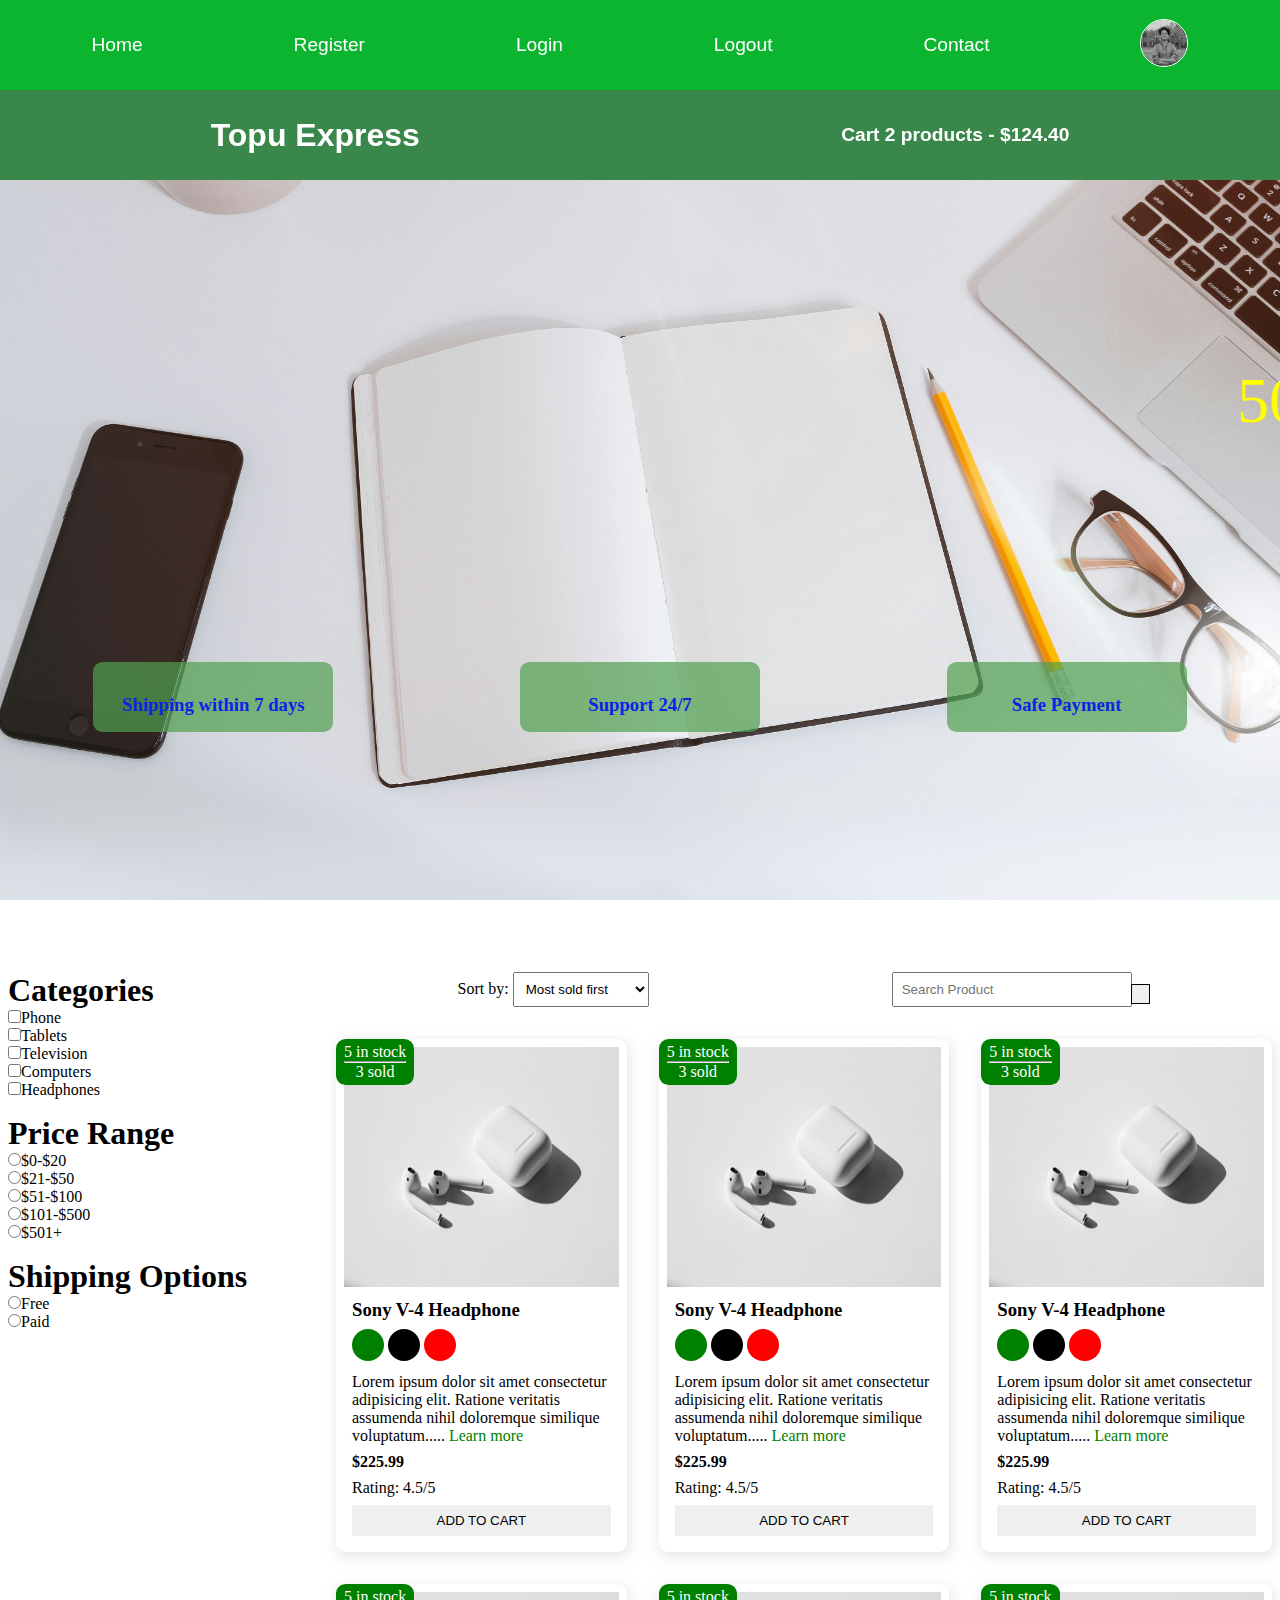
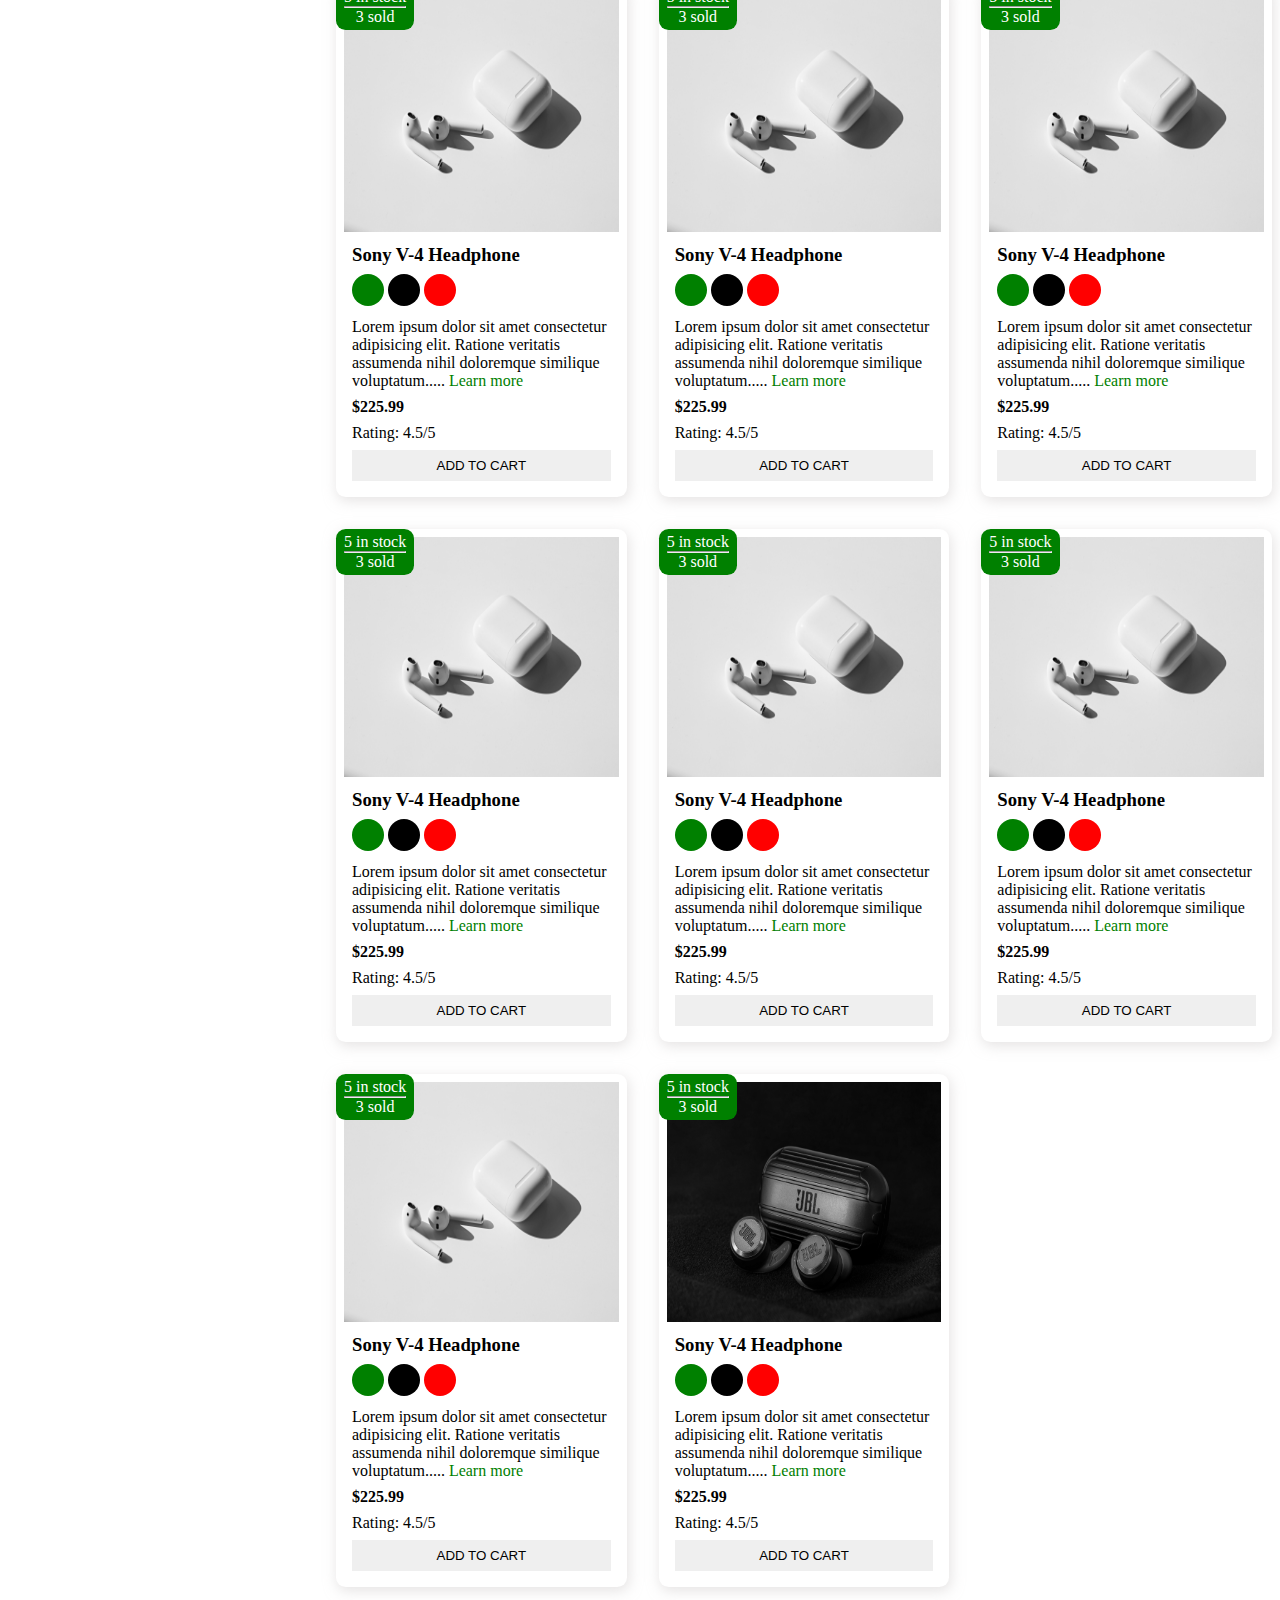
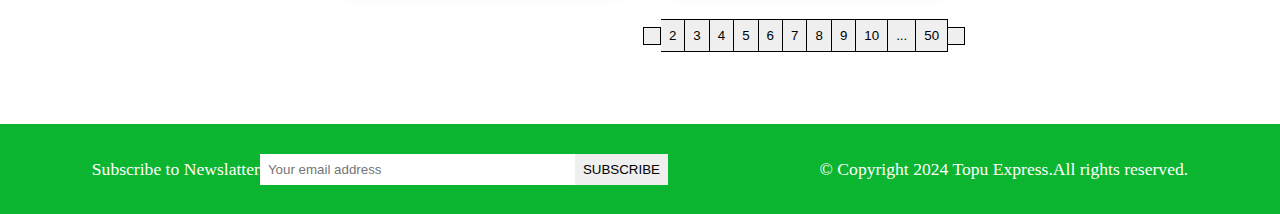
<file: index.html>
<!DOCTYPE html>
<html lang="en">
<head>
    <meta charset="UTF-8">
    <meta name="viewport" content="width=device-width, initial-scale=1.0">
    <meta name="description" content="this is an ecommerce project for making topu express">
    <title>Ecommerce project</title>
    <link rel="stylesheet" href="style.css">
    <link rel="stylesheet" href="https://cdnjs.cloudflare.com/ajax/libs/font-awesome/6.5.2/css/all.min.css" integrity="sha512-SnH5WK+bZxgPHs44uWIX+LLJAJ9/2PkPKZ5QiAj6Ta86w+fsb2TkcmfRyVX3pBnMFcV7oQPJkl9QevSCWr3W6A==" crossorigin="anonymous" referrerpolicy="no-referrer" />
</head>
<body>
    <!-- nav start  -->
     <i class="fa fa-bars fa-2x" id="menu-icon"></i>
     <nav id="menu" class="hidden">
        <ul class="nav-upper flex-space-around">
            <li class="nav_list"><a href="index.html" class="nav_link">Home</a>
            </li>
            <li class="nav_list"><a href="register.html" class="nav_link">Register</a>
            </li>
            <li class="nav_list"><a href="login.html" class="nav_link">Login</a>
            </li>
            <li class="nav_list"><a href="index.html" class="nav_link">Logout</a>
            </li>
            <li class="nav_list"><a href="contact.html" class="nav_link">Contact</a>
            </li>
            <li class="nav_list"><a href="profile.html" class="nav_link"><img class="profile-icon" src="images/15.jpg" alt="profile-icon"></a>
            </li>
        </ul>

        <ul class="nav-lower flex-space-around">
            <li class="nav_list">
                <a href="/index.html" class="nav_link nav_brand">Topu Express</a>
            </li>
            <li class="nav_list">
                <a href="cart.html" class="nav_link">
                    <span><i class="fa-solid fa-cart-shopping"></i></span>
                    Cart 2 products - $124.40
                </a>
            </li>
        </ul>
     </nav>
     <!-- nav ends  -->
      <!-- header starts  -->
       <header class="header">
        <div class="banner flex-space-around">
            <marquee class="banner_title" behavior="" direction="">50% Sales going on</marquee>
            <div class="features flex-space-around">
                <article class="feature flex-center">
                    <i class="fa-solid fa-truck feature_icon"></i>
                    <h3>Shipping within 7 days</h3>
                </article>
                <article class="feature flex-center">
                    <i class="fa-brands fa-rocketchat feature_icon"></i>
                    <h3>Support 24/7</h3>
                </article>
                <article class="feature flex-center">
                    <i class="fa-regular fa-credit-card feature_icon"></i>
                    <h3>Safe Payment</h3>
                </article>
            </div>
        </div>
       </header>
       <!-- header ends  -->


     <main class="flex-center">
        <div class="sidebar">
            <section class="catagories-section">
                <h3 class="section-title">Categories</h3>
                <ul class="li">
                    <li class="li-item">
                        <label for="phone">
                            <input type="checkbox" name="phone" id="phone" value="phone">Phone
                        </label>
                    </li>

                    <li class="li-item">
                        <label for="tablets">
                            <input type="checkbox" name="tablets" id="tablets" value="tablets">Tablets
                        </label>
                    </li>

                    <li class="li-item">
                        <label for="tv">
                            <input type="checkbox" name="tv" id="tv" value="tv">Television
                        </label>
                    </li>

                    <li class="li-item">
                        <label for="computers">
                            <input type="checkbox" name="computers" id="computers" value="computers">Computers
                        </label>
                    </li>

                    <li class="li-item">
                        <label for="headphones">
                            <input type="checkbox" name="headphones id="headphones" value="headphones">Headphones
                        </label>
                </ul>
            </section>

            <section class="price-section">
                <h3 class="section-title">Price Range</h3>
                <ul class="li">
                    <li class="li-item">
                        <label for="price1">
                            <input type="radio" name="price" id="price1" value="[0,20]">$0-$20
                        </label>
                    </li>

                    <li class="li-item">
                        <label for="price2">
                            <input type="radio" name="price" id="price2" value="[21,50]">$21-$50
                        </label>
                    </li>

                    <li class="li-item">
                        <label for="price3">
                            <input type="radio" name="price" id="price3" value="[51,100]">$51-$100
                        </label>
                    </li>

                    <li class="li-item">
                        <label for="price4">
                            <input type="radio" name="price" id="price4" value="[101,500]">$101-$500
                        </label>
                    </li>

                    <li class="li-item">
                        <label for="price5">
                            <input type="radio" name="price" id="price5" value="[501+]">$501+
                        </label>
                    </li>

                   
                </ul>
            </section>
            <section class="shipping-section">
                <h3 class="section-title">Shipping Options</h3>
                <ul class="li">
                    <li class="li-item">
                        <label for="free">
                            <input type="radio" name="shipping" id="free" value="free">Free
                        </label>
                    </li>

                    <li class="li-item">
                        <label for="paid">
                            <input type="radio" name="shipping" id="paid" value="paid">Paid
                        </label>
                    </li>
                </ul>
            </section>
        </div>
        <div class="main-content">
            <section class="actions flex-space-around">
                <div class="actions-sort">
                    <label for="sort">Sort by:</label>
                    <select name="sort" id="sort">
                        <option value="sold">Most sold first</option>
                        <option value="rating">Most rated first</option>
                        <option value="price">Cheapest first</option>
                        <option value="arrival">Newest first</option>
                        <option value="discount">Biggest discount</option>
                    </select>
                </div>
                <div class="actions-search">
                    <input type="tel" name="" id="" placeholder="Search Product">
                    <button class="btn">
                        <i class="fa-sharp fa-solid fa-magnifying-glass"></i>
                    </button>
                </div>
            </section>


            <!-- products section starts  -->
             <section class="products">
                <article class="product card">
                    <div class="badge">
                        <span> 5 in stock</span>
                        <hr class="hr-design"></hr>
                        <span>3 sold</span>
                    </div>
                    <img class="product-image" src="images/pic1 (1).jpg" alt="product1">
                    <div class="product-body">
                        <h3 class="product-name">Sony V-4 Headphone</h3>
                        <p>
                            <span class="dot green"></span>
                            <span class="dot black"></span>
                            <span class="dot red"></span>
                        </p>
                        <p class="product-desc">
                            Lorem ipsum dolor sit amet consectetur adipisicing elit. Ratione veritatis assumenda nihil doloremque similique voluptatum..... <a href="/product.html" class="learn-more">Learn more</a>
                        </p>
                        <h4 class="product-price">
                            $225.99
                        </h4>
                        <p class="product-rating">
                            Rating: 4.5/5
                        </p>
                        <button class="btn product-button">Add to cart</button>
                    </div>
                </article>

                <article class="product card">
                    <div class="badge">
                        <span> 5 in stock</span>
                        <hr class="hr-design"></hr>
                        <span>3 sold</span>
                    </div>
                    <img class="product-image" src="images/pic1 (1).jpg" alt="product1">
                    <div class="product-body">
                        <h3 class="product-name">Sony V-4 Headphone</h3>
                        <p>
                            <span class="dot green"></span>
                            <span class="dot black"></span>
                            <span class="dot red"></span>
                        </p>
                        <p class="product-desc">
                            Lorem ipsum dolor sit amet consectetur adipisicing elit. Ratione veritatis assumenda nihil doloremque similique voluptatum..... <a href="/product.html" class="learn-more">Learn more</a>
                        </p>
                        <h4 class="product-price">
                            $225.99
                        </h4>
                        <p class="product-rating">
                            Rating: 4.5/5
                        </p>
                        <button class="btn product-button">Add to cart</button>
                    </div>
                </article>

                <article class="product card">
                    <div class="badge">
                        <span> 5 in stock</span>
                        <hr class="hr-design"></hr>
                        <span>3 sold</span>
                    </div>
                    <img class="product-image" src="images/pic1 (1).jpg" alt="product1">
                    <div class="product-body">
                        <h3 class="product-name">Sony V-4 Headphone</h3>
                        <p>
                            <span class="dot green"></span>
                            <span class="dot black"></span>
                            <span class="dot red"></span>
                        </p>
                        <p class="product-desc">
                            Lorem ipsum dolor sit amet consectetur adipisicing elit. Ratione veritatis assumenda nihil doloremque similique voluptatum..... <a href="/product.html" class="learn-more">Learn more</a>
                        </p>
                        <h4 class="product-price">
                            $225.99
                        </h4>
                        <p class="product-rating">
                            Rating: 4.5/5
                        </p>
                        <button class="btn product-button">Add to cart</button>
                    </div>
                </article>

                <article class="product card">
                    <div class="badge">
                        <span> 5 in stock</span>
                        <hr class="hr-design"></hr>
                        <span>3 sold</span>
                    </div>
                    <img class="product-image" src="images/pic1 (1).jpg" alt="product1">
                    <div class="product-body">
                        <h3 class="product-name">Sony V-4 Headphone</h3>
                        <p>
                            <span class="dot green"></span>
                            <span class="dot black"></span>
                            <span class="dot red"></span>
                        </p>
                        <p class="product-desc">
                            Lorem ipsum dolor sit amet consectetur adipisicing elit. Ratione veritatis assumenda nihil doloremque similique voluptatum..... <a href="/product.html" class="learn-more">Learn more</a>
                        </p>
                        <h4 class="product-price">
                            $225.99
                        </h4>
                        <p class="product-rating">
                            Rating: 4.5/5
                        </p>
                        <button class="btn product-button">Add to cart</button>
                    </div>
                </article>

                <article class="product card">
                    <div class="badge">
                        <span> 5 in stock</span>
                        <hr class="hr-design"></hr>
                        <span>3 sold</span>
                    </div>
                    <img class="product-image" src="images/pic1 (1).jpg" alt="product1">
                    <div class="product-body">
                        <h3 class="product-name">Sony V-4 Headphone</h3>
                        <p>
                            <span class="dot green"></span>
                            <span class="dot black"></span>
                            <span class="dot red"></span>
                        </p>
                        <p class="product-desc">
                            Lorem ipsum dolor sit amet consectetur adipisicing elit. Ratione veritatis assumenda nihil doloremque similique voluptatum..... <a href="/product.html" class="learn-more">Learn more</a>
                        </p>
                        <h4 class="product-price">
                            $225.99
                        </h4>
                        <p class="product-rating">
                            Rating: 4.5/5
                        </p>
                        <button class="btn product-button">Add to cart</button>
                    </div>
                </article>

                <article class="product card">
                    <div class="badge">
                        <span> 5 in stock</span>
                        <hr class="hr-design"></hr>
                        <span>3 sold</span>
                    </div>
                    <img class="product-image" src="images/pic1 (1).jpg" alt="product1">
                    <div class="product-body">
                        <h3 class="product-name">Sony V-4 Headphone</h3>
                        <p>
                            <span class="dot green"></span>
                            <span class="dot black"></span>
                            <span class="dot red"></span>
                        </p>
                        <p class="product-desc">
                            Lorem ipsum dolor sit amet consectetur adipisicing elit. Ratione veritatis assumenda nihil doloremque similique voluptatum..... <a href="/product.html" class="learn-more">Learn more</a>
                        </p>
                        <h4 class="product-price">
                            $225.99
                        </h4>
                        <p class="product-rating">
                            Rating: 4.5/5
                        </p>
                        <button class="btn product-button">Add to cart</button>
                    </div>
                </article>

                <article class="product card">
                    <div class="badge">
                        <span> 5 in stock</span>
                        <hr class="hr-design"></hr>
                        <span>3 sold</span>
                    </div>
                    <img class="product-image" src="images/pic1 (1).jpg" alt="product1">
                    <div class="product-body">
                        <h3 class="product-name">Sony V-4 Headphone</h3>
                        <p>
                            <span class="dot green"></span>
                            <span class="dot black"></span>
                            <span class="dot red"></span>
                        </p>
                        <p class="product-desc">
                            Lorem ipsum dolor sit amet consectetur adipisicing elit. Ratione veritatis assumenda nihil doloremque similique voluptatum..... <a href="/product.html" class="learn-more">Learn more</a>
                        </p>
                        <h4 class="product-price">
                            $225.99
                        </h4>
                        <p class="product-rating">
                            Rating: 4.5/5
                        </p>
                        <button class="btn product-button">Add to cart</button>
                    </div>
                </article>

                <article class="product card">
                    <div class="badge">
                        <span> 5 in stock</span>
                        <hr class="hr-design"></hr>
                        <span>3 sold</span>
                    </div>
                    <img class="product-image" src="images/pic1 (1).jpg" alt="product1">
                    <div class="product-body">
                        <h3 class="product-name">Sony V-4 Headphone</h3>
                        <p>
                            <span class="dot green"></span>
                            <span class="dot black"></span>
                            <span class="dot red"></span>
                        </p>
                        <p class="product-desc">
                            Lorem ipsum dolor sit amet consectetur adipisicing elit. Ratione veritatis assumenda nihil doloremque similique voluptatum..... <a href="/product.html" class="learn-more">Learn more</a>
                        </p>
                        <h4 class="product-price">
                            $225.99
                        </h4>
                        <p class="product-rating">
                            Rating: 4.5/5
                        </p>
                        <button class="btn product-button">Add to cart</button>
                    </div>
                </article>

                <article class="product card">
                    <div class="badge">
                        <span> 5 in stock</span>
                        <hr class="hr-design"></hr>
                        <span>3 sold</span>
                    </div>
                    <img class="product-image" src="images/pic1 (1).jpg" alt="product1">
                    <div class="product-body">
                        <h3 class="product-name">Sony V-4 Headphone</h3>
                        <p>
                            <span class="dot green"></span>
                            <span class="dot black"></span>
                            <span class="dot red"></span>
                        </p>
                        <p class="product-desc">
                            Lorem ipsum dolor sit amet consectetur adipisicing elit. Ratione veritatis assumenda nihil doloremque similique voluptatum..... <a href="/product.html" class="learn-more">Learn more</a>
                        </p>
                        <h4 class="product-price">
                            $225.99
                        </h4>
                        <p class="product-rating">
                            Rating: 4.5/5
                        </p>
                        <button class="btn product-button">Add to cart</button>
                    </div>
                </article>

                <article class="product card">
                    <div class="badge">
                        <span> 5 in stock</span>
                        <hr class="hr-design"></hr>
                        <span>3 sold</span>
                    </div>
                    <img class="product-image" src="images/pic1 (1).jpg" alt="product1">
                    <div class="product-body">
                        <h3 class="product-name">Sony V-4 Headphone</h3>
                        <p>
                            <span class="dot green"></span>
                            <span class="dot black"></span>
                            <span class="dot red"></span>
                        </p>
                        <p class="product-desc">
                            Lorem ipsum dolor sit amet consectetur adipisicing elit. Ratione veritatis assumenda nihil doloremque similique voluptatum..... <a href="/product.html" class="learn-more">Learn more</a>
                        </p>
                        <h4 class="product-price">
                            $225.99
                        </h4>
                        <p class="product-rating">
                            Rating: 4.5/5
                        </p>
                        <button class="btn product-button">Add to cart</button>
                    </div>
                </article>

                <article class="product card">
                    <div class="badge">
                        <span> 5 in stock</span>
                        <hr class="hr-design"></hr>
                        <span>3 sold</span>
                    </div>
                    <img class="product-image" src="images/pic1 (2).jpg" alt="product1">
                    <div class="product-body">
                        <h3 class="product-name">Sony V-4 Headphone</h3>
                        <p>
                            <span class="dot green"></span>
                            <span class="dot black"></span>
                            <span class="dot red"></span>
                        </p>
                        <p class="product-desc">
                            Lorem ipsum dolor sit amet consectetur adipisicing elit. Ratione veritatis assumenda nihil doloremque similique voluptatum..... <a href="/product.html" class="learn-more">Learn more</a>
                        </p>
                        <h4 class="product-price">
                            $225.99
                        </h4>
                        <p class="product-rating">
                            Rating: 4.5/5
                        </p>
                        <button class="btn product-button">Add to cart</button>
                    </div>
                </article>

             </section>

             <div class="pagination">
                <button class="btn pagination-btn">
                    <i class="fas fa-less-than"></i>
                </button>
                <button class="btn pagination-btn">2</button>
                <button class="btn pagination-btn">3</button>
                <button class="btn pagination-btn">4</button>
                <button class="btn pagination-btn">5</button>
                <button class="btn pagination-btn">6</button>
                <button class="btn pagination-btn">7</button>
                <button class="btn pagination-btn">8</button>
                <button class="btn pagination-btn">9</button>
                <button class="btn pagination-btn">10</button>
                <button class="btn pagination-btn">...</button>
                <button class="btn pagination-btn">50</button>
                <button class="btn pagination-btn">
                    <i class="fas fa-greater-than"></i>
                </button>
             </div>
             <!-- product ends  -->
        </div>
      </main>
     
     
      <!-- footer starts -->
       <footer class="footer flex-space-around">
        <div class="flex-space-around">
            <label for="subscribe">Subscribe to Newslatter</label>
            <input type="email" name="subscribe" id="email" class="footer_input" placeholder="Your email address">
            <button class="btn btn-subscribe">Subscribe</button>
        </div>
        <div>
            <p>&copy; Copyright 2024 Topu Express.All rights reserved.</p>
        </div>
       </footer>
       <!-- footer ends  -->
        <script src="scripts/index.js"></script>
</body>
</html>
</file>
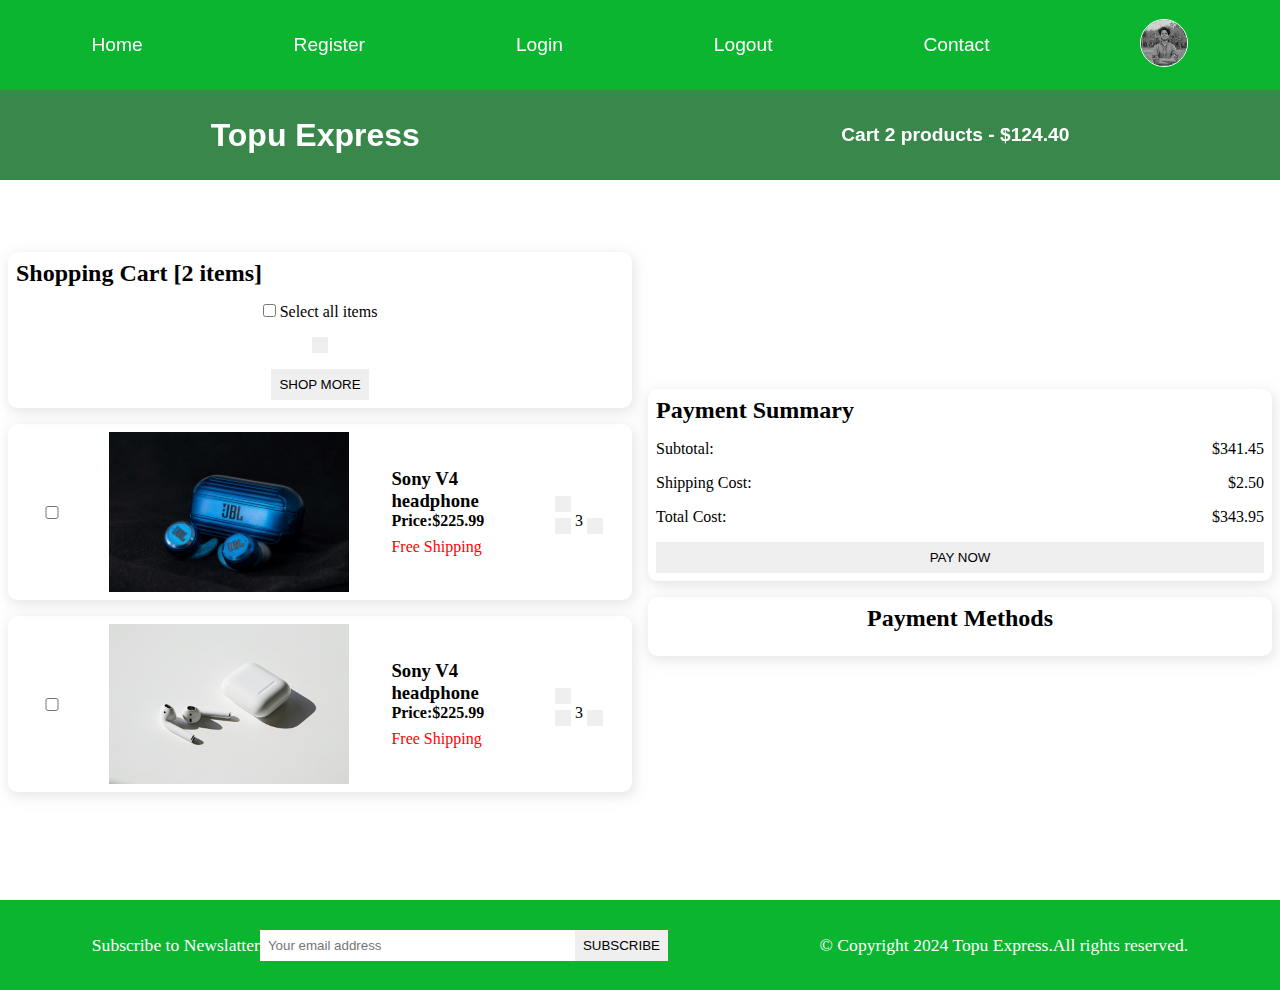
<file: cart.html>
<!DOCTYPE html>
<html lang="en">
<head>
    <meta charset="UTF-8">
    <meta name="viewport" content="width=device-width, initial-scale=1.0">
    <meta name="description" content="this is an ecommerce project for making topu express">
    <title>Ecommerce project</title>
    <link rel="stylesheet" href="style.css">
    <link rel="stylesheet" href="https://cdnjs.cloudflare.com/ajax/libs/font-awesome/6.5.2/css/all.min.css" integrity="sha512-SnH5WK+bZxgPHs44uWIX+LLJAJ9/2PkPKZ5QiAj6Ta86w+fsb2TkcmfRyVX3pBnMFcV7oQPJkl9QevSCWr3W6A==" crossorigin="anonymous" referrerpolicy="no-referrer" />
</head>
<body>
    <!-- nav start  -->
    <i class="fa fa-bars fa-2x" id="menu-icon"></i>
    <nav id="menu" class="hidden">
        <ul class="nav-upper flex-space-around">
            <li class="nav_list"><a href="index.html" class="nav_link">Home</a>
            </li>
            <li class="nav_list"><a href="register.html" class="nav_link">Register</a>
            </li>
            <li class="nav_list"><a href="login.html" class="nav_link">Login</a>
            </li>
            <li class="nav_list"><a href="index.html" class="nav_link">Logout</a>
            </li>
            <li class="nav_list"><a href="contact.html" class="nav_link">Contact</a>
            </li>
            <li class="nav_list"><a href="profile.html" class="nav_link"><img class="profile-icon" src="images/15.jpg" alt="profile-icon"></a>
            </li>
        </ul>

        <ul class="nav-lower flex-space-around">
            <li class="nav_list">
                <a href="/index.html" class="nav_link nav_brand">Topu Express</a>
            </li>
            <li class="nav_list">
                <a href="/cart.html" class="nav_link">
                    <span><i class="fa-solid fa-cart-shopping"></i></span>
                    Cart 2 products - $124.40
                </a>
            </li>
        </ul>
     </nav>
     <!-- nav ends  -->
      

     <main>
        <div class="cart flex-center">
            <div class="cart-items">
                <div class="cart-items-heading card">
                    <h2>Shopping Cart [2 items]</h2>
                    <div class="cart-items-actions">
                        <label for="select">
                            <input type="checkbox" name="select" id="select">
                            Select all items
                        </label>
                        <button class="btn">
                            <i class="fas fa-trash-alt"></i>
                        </button>
                        <button class="btn">Shop More</button>
                    </div>
                </div>

                <div class="cart-item card flex-space-around">
                    <input type="checkbox" name="" id="">
                    <img src="/images/pic1 (2).jpg" alt="image1" class="cart-item-image">
                    <div class="cart-item-description">
                        <h3 class="product-name">Sony V4 headphone</h3>
                        <h4 class="product-price">
                            Price:$225.99
                        </h4>
                        <p class="cart-item-shipping">
                            Free Shipping
                        </p>
                    </div>
                    <div class="cart-item-actions">
                        <button class="btn">
                            <i class="fas fa-trash-alt"></i>
                        </button>
                        <div>
                            <button class="btn">
                                <i class="fas fa-add"></i>
                            </button>
                            <span>3</span>
                            <button class="btn">
                                <i class="fas fa-minus"></i>
                            </button>
                        </div>
                    </div>
                </div>

                <div class="cart-item card flex-space-around">
                    <input type="checkbox" name="" id="">
                    <img src="/images/pic1 (1).jpg" alt="image1" class="cart-item-image">
                    <div class="cart-item-description">
                        <h3 class="product-name">Sony V4 headphone</h3>
                        <h4 class="product-price">
                            Price:$225.99
                        </h4>
                        <p class="cart-item-shipping">
                            Free Shipping
                        </p>
                    </div>
                    <div class="cart-item-actions">
                        <button class="btn">
                            <i class="fas fa-trash-alt"></i>
                        </button>
                        <div>
                            <button class="btn">
                                <i class="fas fa-add"></i>
                            </button>
                            <span>3</span>
                            <button class="btn">
                                <i class="fas fa-minus"></i>
                            </button>
                        </div>
                    </div>
                </div>

                

            </div>
            <div class="cart-payment">
                <div class="cart-payment-summary card">
                    <h2>Payment Summary</h2>
                    <div>
                        <p>Subtotal:</p>
                        <p>$341.45</p>
                    </div>
                    <div>
                        <p>Shipping Cost:</p>
                        <p>$2.50</p>
                    </div>
                    <div>
                        <p>Total Cost:</p>
                        <p>$343.95</p>
                    </div>
                    <button class="btn cart-payment-btn">Pay Now</button>
                </div>
                <div class="cart-payments-methods card">
                    <h2>Payment Methods</h2>
                    <div>
                        <i class="fa-brands fa-cc-visa fa-3x"></i>
                        <i class="fa-brands fa-cc-apple-pay fa-3x"></i>
                        <i class="fa-brands fa-cc-amex fa-3x"></i>
                        <i class="fa-brands fa-cc-amazon-pay fa-3x"></i>
                        <i class="fa-brands fa-cc-paypal fa-3x"></i>
                    </div>
                </div>
            </div>
        </div>
      </main>
     
     
      <!-- footer starts -->
       <footer class="footer flex-space-around">
        <div class="flex-space-around">
            <label for="subscribe">Subscribe to Newslatter</label>
            <input type="email" name="subscribe" id="email" class="footer_input" placeholder="Your email address">
            <button class="btn btn-subscribe">Subscribe</button>
        </div>
        <div>
            <p>&copy; Copyright 2024 Topu Express.All rights reserved.</p>
        </div>
       </footer>
       <!-- footer ends  -->
       <script src="scripts/index.js"></script>
</body>
</html>
</file>
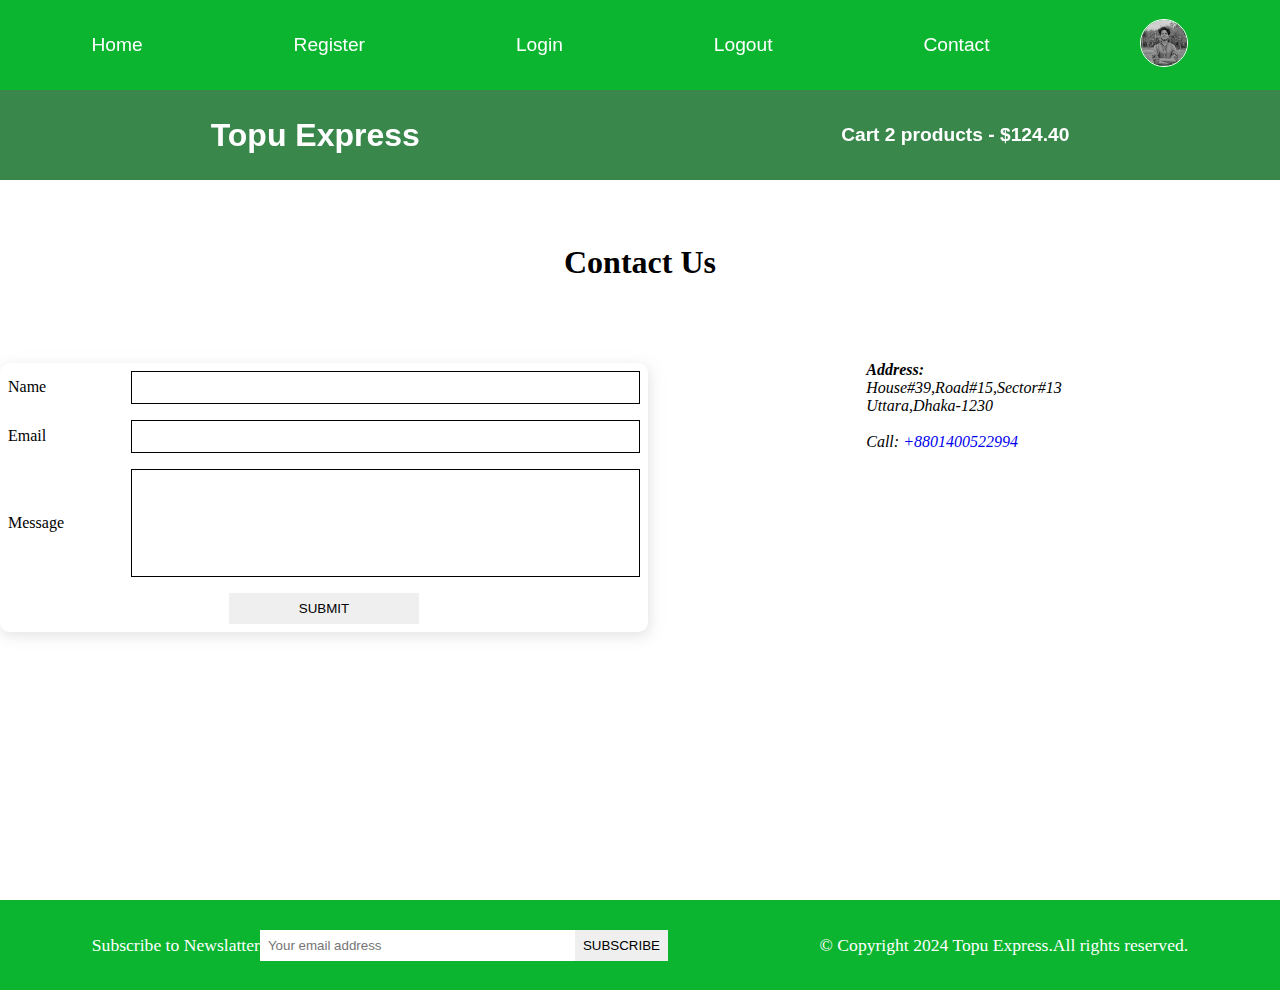
<file: contact.html>
<!DOCTYPE html>
<html lang="en">
<head>
    <meta charset="UTF-8">
    <meta name="viewport" content="width=device-width, initial-scale=1.0">
    <meta name="description" content="this is an ecommerce project for making topu express">
    <title>Ecommerce project</title>
    <link rel="stylesheet" href="style.css">
    <link rel="stylesheet" href="https://cdnjs.cloudflare.com/ajax/libs/font-awesome/6.5.2/css/all.min.css" integrity="sha512-SnH5WK+bZxgPHs44uWIX+LLJAJ9/2PkPKZ5QiAj6Ta86w+fsb2TkcmfRyVX3pBnMFcV7oQPJkl9QevSCWr3W6A==" crossorigin="anonymous" referrerpolicy="no-referrer" />
</head>
<body>
    <!-- nav start  -->
    <i class="fa fa-bars fa-2x" id="menu-icon"></i>
    <nav id="menu" class="hidden">
        <ul class="nav-upper flex-space-around">
            <li class="nav_list"><a href="index.html" class="nav_link">Home</a>
            </li>
            <li class="nav_list"><a href="register.html" class="nav_link">Register</a>
            </li>
            <li class="nav_list"><a href="login.html" class="nav_link">Login</a>
            </li>
            <li class="nav_list"><a href="index.html" class="nav_link">Logout</a>
            </li>
            <li class="nav_list"><a href="contact.html" class="nav_link">Contact</a>
            </li>
            <li class="nav_list"><a href="profile.html" class="nav_link"><img class="profile-icon" src="images/15.jpg" alt="profile-icon"></a>
            </li>
        </ul>

        <ul class="nav-lower flex-space-around">
            <li class="nav_list">
                <a href="/index.html" class="nav_link nav_brand">Topu Express</a>
            </li>
            <li class="nav_list">
                <a href="/cart.html" class="nav_link">
                    <span><i class="fa-solid fa-cart-shopping"></i></span>
                    Cart 2 products - $124.40
                </a>
            </li>
        </ul>
     </nav>
     <!-- nav ends  -->
      

     <main>
        <section class="contact-section">
            <h2 class="section-title text-center">
                Contact Us
            </h2>
            <div class="contact-container flex-center">
                <form action="" class="form card">
                    <div class="form-control flex-center">
                        <label for="name">Name</label>
                        <input type="text" class="text" id="name" required autocomplete="name">
                    </div>

                    <div class="form-control flex-center">
                        <label for="email">Email</label>
                        <input type="email" class="text" id="email" required autocomplete="email">
                    </div>

                    <div class="form-control flex-center">
                        <label for="message">Message</label>
                        <textarea name="message" id="message" ></textarea>
                    </div>

                    <div class="form-control flex-center form-btn-field">
                        <button type="submit" class="btn contact-btn">Submit</button>
                     </div>
                </form>

                <div class="contact-address flex-space-around">
                    <address>
                        <h4>Address:</h4>
                        <p>House#39,Road#15,Sector#13</p>
                        <p>Uttara,Dhaka-1230</p>
                        <br>
                        <span>Call:</span>
                        <a href="tel:+8801400522994">+8801400522994</a>
                    </address>
                    <iframe class="contact-map" src="https://www.google.com/maps/embed?pb=!1m18!1m12!1m3!1d558.2685320696918!2d90.39045408231304!3d23.866412707302615!2m3!1f0!2f0!3f0!3m2!1i1024!2i768!4f13.1!3m3!1m2!1s0x3755c41a52503919%3A0x7c70081d2c9cf604!2sRd%20-15%2C%20Dhaka%201230!5e0!3m2!1sen!2sbd!4v1719853571214!5m2!1sen!2sbd" style="border:0;" allowfullscreen="" loading="lazy" referrerpolicy="no-referrer-when-downgrade"></iframe>
                </div>
            </div>
        </section>
      </main>
     
     
      <!-- footer starts -->
       <footer class="footer flex-space-around">
        <div class="flex-space-around">
            <label for="subscribe">Subscribe to Newslatter</label>
            <input type="email" name="subscribe" id="email" class="footer_input" placeholder="Your email address">
            <button class="btn btn-subscribe">Subscribe</button>
        </div>
        <div>
            <p>&copy; Copyright 2024 Topu Express.All rights reserved.</p>
        </div>
       </footer>
       <!-- footer ends  -->
       <script src="scripts/index.js"></script>
</body>
</html>
</file>
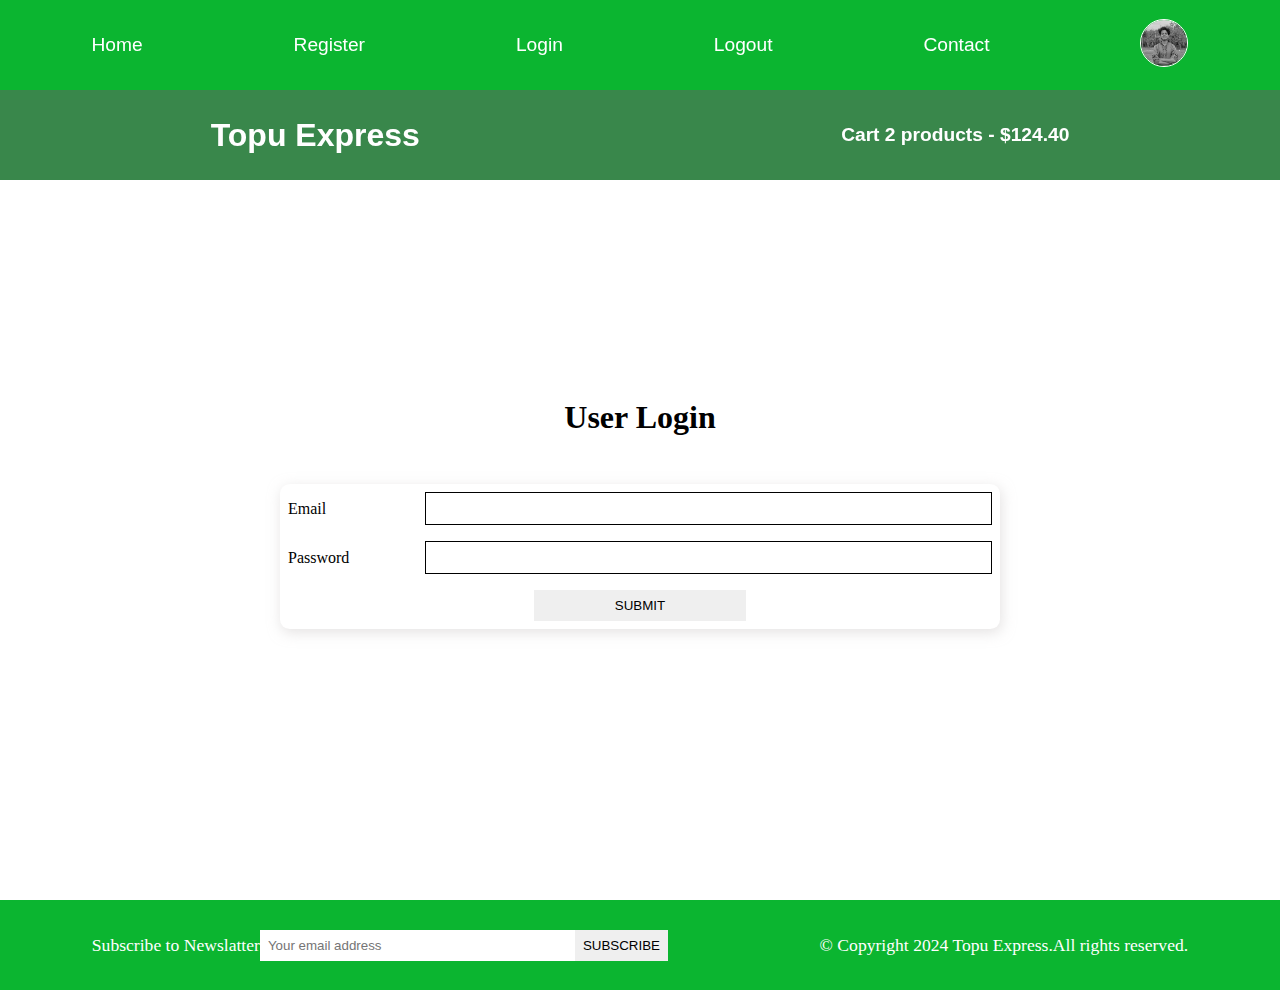
<file: login.html>
<!DOCTYPE html>
<html lang="en">
<head>
    <meta charset="UTF-8">
    <meta name="viewport" content="width=device-width, initial-scale=1.0">
    <meta name="description" content="this is an ecommerce project for making topu express">
    <title>Ecommerce project</title>
    <link rel="stylesheet" href="style.css">
    <link rel="stylesheet" href="https://cdnjs.cloudflare.com/ajax/libs/font-awesome/6.5.2/css/all.min.css" integrity="sha512-SnH5WK+bZxgPHs44uWIX+LLJAJ9/2PkPKZ5QiAj6Ta86w+fsb2TkcmfRyVX3pBnMFcV7oQPJkl9QevSCWr3W6A==" crossorigin="anonymous" referrerpolicy="no-referrer" />
</head>
<body>
    <!-- nav start  -->
    <i class="fa fa-bars fa-2x" id="menu-icon"></i>
    <nav id="menu" class="hidden">
        <ul class="nav-upper flex-space-around">
            <li class="nav_list"><a href="index.html" class="nav_link">Home</a>
            </li>
            <li class="nav_list"><a href="register.html" class="nav_link">Register</a>
            </li>
            <li class="nav_list"><a href="login.html" class="nav_link">Login</a>
            </li>
            <li class="nav_list"><a href="index.html" class="nav_link">Logout</a>
            </li>
            <li class="nav_list"><a href="contact.html" class="nav_link">Contact</a>
            </li>
            <li class="nav_list"><a href="profile.html" class="nav_link"><img class="profile-icon" src="images/15.jpg" alt="profile-icon"></a>
            </li>
        </ul>

        <ul class="nav-lower flex-space-around">
            <li class="nav_list">
                <a href="/index.html" class="nav_link nav_brand">Topu Express</a>
            </li>
            <li class="nav_list">
                <a href="/cart.html" class="nav_link">
                    <span><i class="fa-solid fa-cart-shopping"></i></span>
                    Cart 2 products - $124.40
                </a>
            </li>
        </ul>
     </nav>
     <!-- nav ends  -->


      <main>
        <section class="login">
            <h2 class="section-title text-center">
                User Login</h2>
                <div class="card">
                    <form action="" class="form">
                        <div class="form-control flex-center">
                            <label for="email">Email</label>
                            <input type="email" class="text" id="email" required autocomplete="email">
                        </div>

                        <div class="form-control flex-center">
                            <label for="password">Password</label>
                            <input type="password" class="text" id="password" required autocomplete="password">
                        </div>

                        <div class="form-control flex-center form-btn-field">
                           <button type="submit" class="btn contact-btn">Submit</button>
                        </div>
                    </form>
                </div>

        </section>
      </main>
     
     
      <!-- footer starts -->
       <footer class="footer flex-space-around">
        <div class="flex-space-around">
            <label for="subscribe">Subscribe to Newslatter</label>
            <input type="email" name="subscribe" id="email" class="footer_input" placeholder="Your email address">
            <button class="btn btn-subscribe">Subscribe</button>
        </div>
        <div>
            <p>&copy; Copyright 2024 Topu Express.All rights reserved.</p>
        </div>
       </footer>
       <!-- footer ends  -->
       <script src="scripts/index.js"></script>
</body>
</html>
</file>
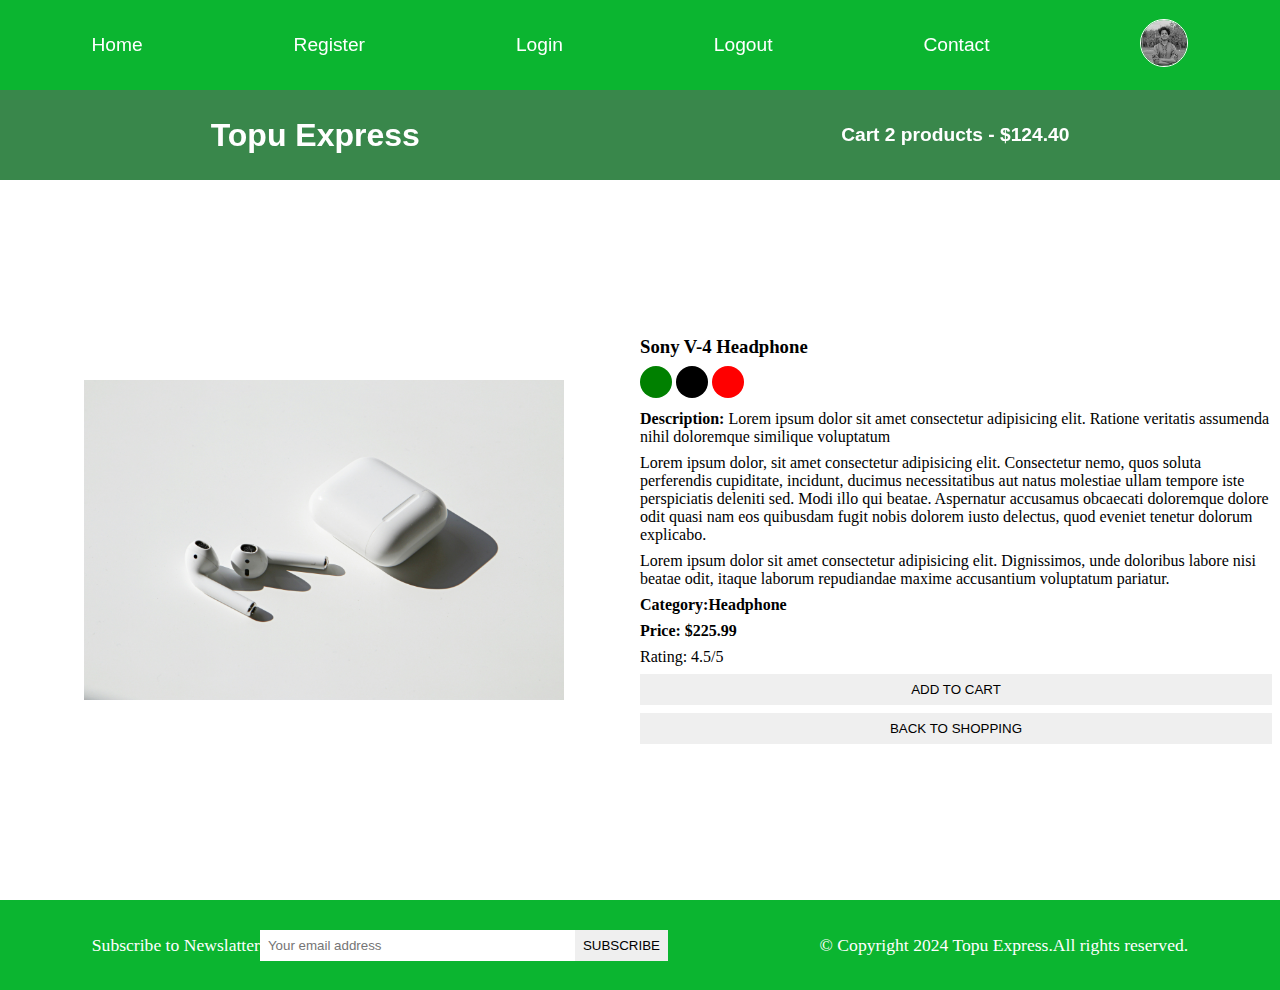
<file: product.html>
<!DOCTYPE html>
<html lang="en">
<head>
    <meta charset="UTF-8">
    <meta name="viewport" content="width=device-width, initial-scale=1.0">
    <meta name="description" content="this is an ecommerce project for making topu express">
    <title>Ecommerce project</title>
    <link rel="stylesheet" href="style.css">
    <link rel="stylesheet" href="https://cdnjs.cloudflare.com/ajax/libs/font-awesome/6.5.2/css/all.min.css" integrity="sha512-SnH5WK+bZxgPHs44uWIX+LLJAJ9/2PkPKZ5QiAj6Ta86w+fsb2TkcmfRyVX3pBnMFcV7oQPJkl9QevSCWr3W6A==" crossorigin="anonymous" referrerpolicy="no-referrer" />
</head>
<body>
    <!-- nav start  -->
    <i class="fa fa-bars fa-2x" id="menu-icon"></i>
    <nav id="menu" class="hidden">
        <ul class="nav-upper flex-space-around">
            <li class="nav_list"><a href="index.html" class="nav_link">Home</a>
            </li>
            <li class="nav_list"><a href="register.html" class="nav_link">Register</a>
            </li>
            <li class="nav_list"><a href="login.html" class="nav_link">Login</a>
            </li>
            <li class="nav_list"><a href="index.html" class="nav_link">Logout</a>
            </li>
            <li class="nav_list"><a href="contact.html" class="nav_link">Contact</a>
            </li>
            <li class="nav_list"><a href="profile.html" class="nav_link"><img class="profile-icon" src="images/15.jpg" alt="profile-icon"></a>
            </li>
        </ul>

        <ul class="nav-lower flex-space-around">
            <li class="nav_list">
                <a href="/index.html" class="nav_link nav_brand">Topu Express</a>
            </li>
            <li class="nav_list">
                <a href="/cart.html" class="nav_link">
                    <span><i class="fa-solid fa-cart-shopping"></i></span>
                    Cart 2 products - $124.40
                </a>
            </li>
        </ul>
     </nav>
     <!-- nav ends  -->
      

     <main class="flex-center">
        <div class="main-content">
            <section class="product-details flex-center">
                <div class="product-details-left flex-center">
                    <img src="images/pic1 (1).jpg" alt="product1">
                </div>
                <div class="product-details-right ">
                    <h3 class="product-name">Sony V-4 Headphone</h3>
                        <p>
                            <span class="dot green"></span>
                            <span class="dot black"></span>
                            <span class="dot red"></span>
                        </p>
                        <p class="product-desc">
                            <strong>Description:</strong>
                            Lorem ipsum dolor sit amet consectetur adipisicing elit. Ratione veritatis assumenda nihil doloremque similique voluptatum
                        </p>
                        <p class="product-desc">Lorem ipsum dolor, sit amet consectetur adipisicing elit. Consectetur nemo, quos soluta perferendis cupiditate, incidunt, ducimus necessitatibus aut natus molestiae ullam tempore iste perspiciatis deleniti sed. Modi illo qui beatae. Aspernatur accusamus obcaecati doloremque dolore odit quasi nam eos quibusdam fugit nobis dolorem iusto delectus, quod eveniet tenetur dolorum explicabo.</p>

                        <p class="product-desc">
                            Lorem ipsum dolor sit amet consectetur adipisicing elit. Dignissimos, unde doloribus labore nisi beatae odit, itaque laborum repudiandae maxime accusantium voluptatum pariatur.
                        </p>
                        <h4 class="product-catagory">
                            Category:Headphone
                        </h4>
                        <h4 class="product-price">
                            Price: $225.99
                        </h4>
                        <p class="product-rating">
                            Rating: 4.5/5
                        </p>
                        <button class="btn product-button">Add to cart</button>
                        <button class="btn product-button">Back to shopping</button>
                </div>
            </section>
        </div>
      </main>
     
     
      <!-- footer starts -->
       <footer class="footer flex-space-around">
        <div class="flex-space-around">
            <label for="subscribe">Subscribe to Newslatter</label>
            <input type="email" name="subscribe" id="email" class="footer_input" placeholder="Your email address">
            <button class="btn btn-subscribe">Subscribe</button>
        </div>
        <div>
            <p>&copy; Copyright 2024 Topu Express.All rights reserved.</p>
        </div>
       </footer>
       <!-- footer ends  -->
       <script src="scripts/index.js"></script>
</body>
</html>
</file>
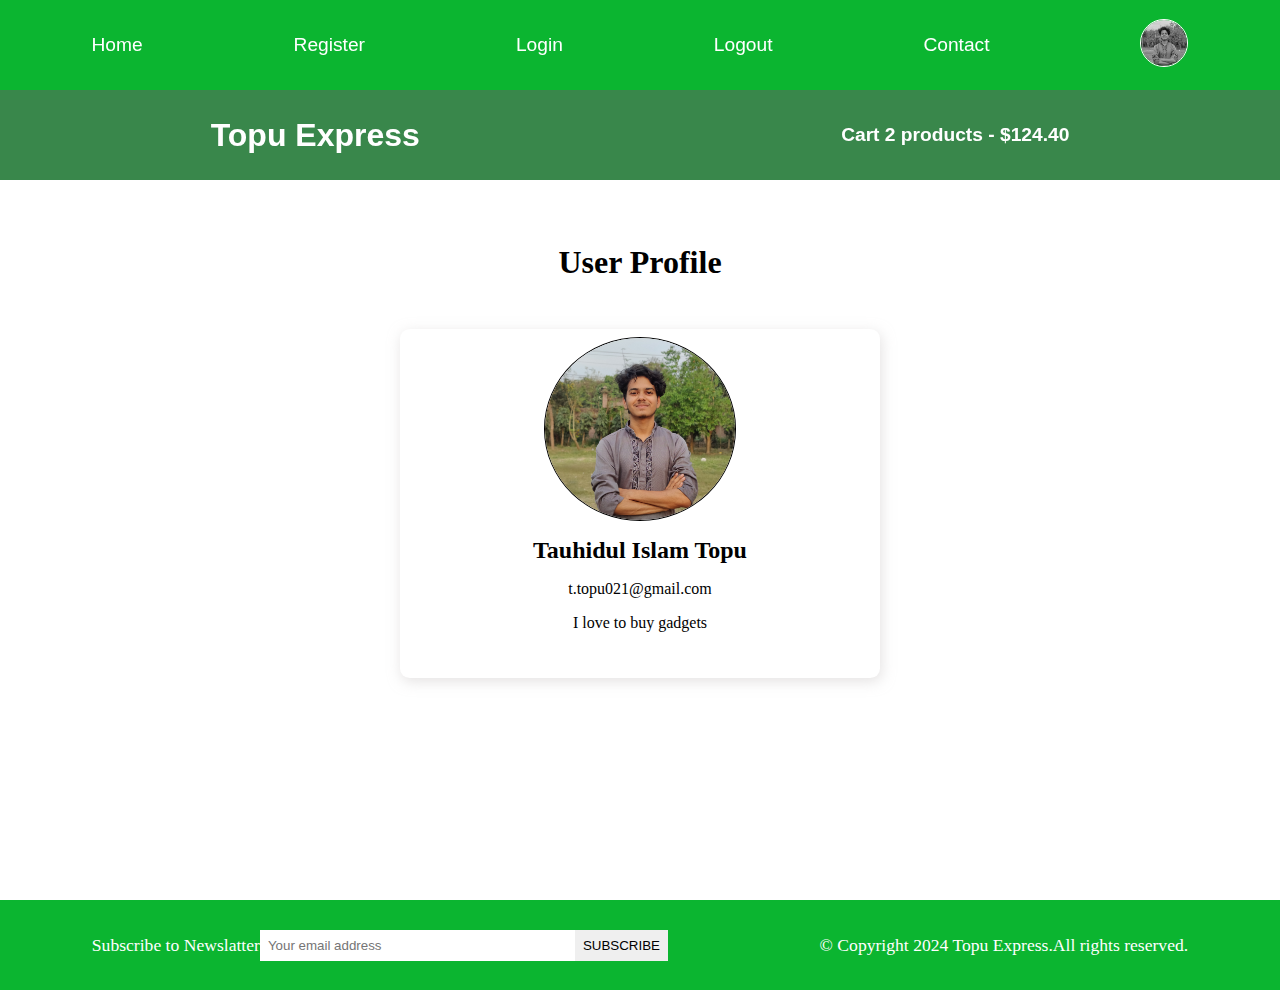
<file: profile.html>
<!DOCTYPE html>
<html lang="en">
<head>
    <meta charset="UTF-8">
    <meta name="viewport" content="width=device-width, initial-scale=1.0">
    <meta name="description" content="this is an ecommerce project for making topu express">
    <title>Ecommerce project</title>
    <link rel="stylesheet" href="style.css">
    <link rel="stylesheet" href="https://cdnjs.cloudflare.com/ajax/libs/font-awesome/6.5.2/css/all.min.css" integrity="sha512-SnH5WK+bZxgPHs44uWIX+LLJAJ9/2PkPKZ5QiAj6Ta86w+fsb2TkcmfRyVX3pBnMFcV7oQPJkl9QevSCWr3W6A==" crossorigin="anonymous" referrerpolicy="no-referrer" />
</head>
<body>
    <!-- nav start  -->
    <i class="fa fa-bars fa-2x" id="menu-icon"></i>
    <nav id="menu" class="hidden">
        <ul class="nav-upper flex-space-around">
            <li class="nav_list"><a href="index.html" class="nav_link">Home</a>
            </li>
            <li class="nav_list"><a href="register.html" class="nav_link">Register</a>
            </li>
            <li class="nav_list"><a href="login.html" class="nav_link">Login</a>
            </li>
            <li class="nav_list"><a href="index.html" class="nav_link">Logout</a>
            </li>
            <li class="nav_list"><a href="contact.html" class="nav_link">Contact</a>
            </li>
            <li class="nav_list"><a href="profile.html" class="nav_link"><img class="profile-icon" src="images/15.jpg" alt="profile-icon"></a>
            </li>
        </ul>

        <ul class="nav-lower flex-space-around">
            <li class="nav_list">
                <a href="/index.html" class="nav_link nav_brand">Topu Express</a>
            </li>
            <li class="nav_list">
                <a href="/cart.html" class="nav_link">
                    <span><i class="fa-solid fa-cart-shopping"></i></span>
                    Cart 2 products - $124.40
                </a>
            </li>
        </ul>
     </nav>
     <!-- nav ends  -->
      

     <main>
        <section class="profile flex-center">
            <h2 class="section-title text-center">
                User Profile
            </h2>
            <div class="card flex-center">
                <img src="images/15.jpg" alt="profile" class="profile-img">
                <h2 class="profile-name">Tauhidul Islam Topu</h2>
                <p class="profile-email">t.topu021@gmail.com</p>
                <p class="profile-about">I love to buy gadgets</p>
                <div class="profile-buttons">
                    <button class="btn profile-edit-btn">
                        <i class="far fa-edit fa-2x"></i>
                    </button>

                    <button class="btn profile-delete-btn">
                        <i class="far fa-trash-alt fa-2x"></i>
                    </button>
                </div>
            </div>
        </section>
      </main>
     
     
      <!-- footer starts -->
       <footer class="footer flex-space-around">
        <div class="flex-space-around">
            <label for="subscribe">Subscribe to Newslatter</label>
            <input type="email" name="subscribe" id="email" class="footer_input" placeholder="Your email address">
            <button class="btn btn-subscribe">Subscribe</button>
        </div>
        <div>
            <p>&copy; Copyright 2024 Topu Express.All rights reserved.</p>
        </div>
       </footer>
       <!-- footer ends  -->
       <script src="scripts/index.js"></script>
</body>
</html>
</file>
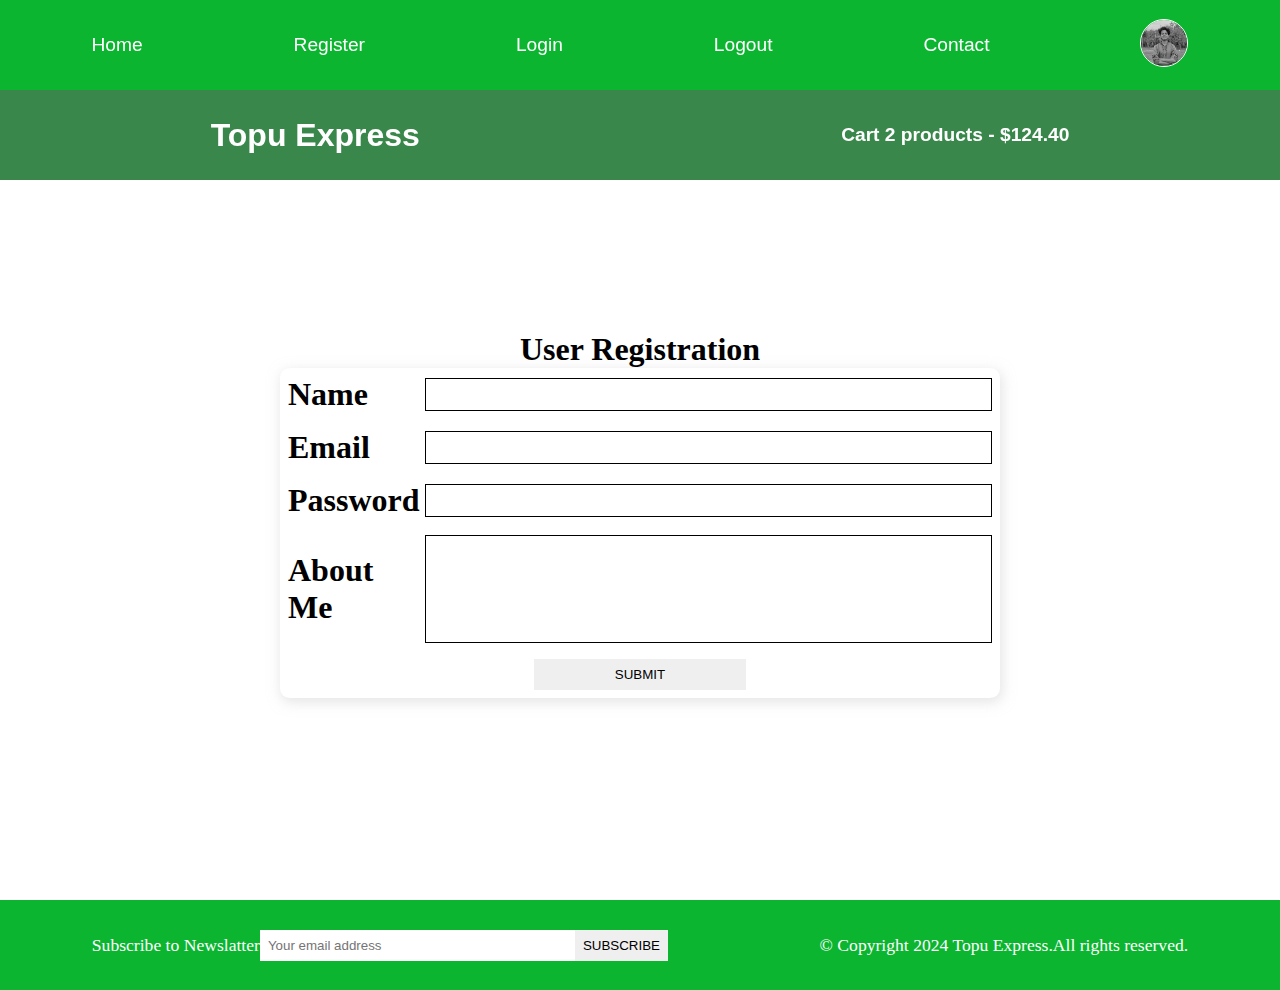
<file: register.html>
<!DOCTYPE html>
<html lang="en">
<head>
    <meta charset="UTF-8">
    <meta name="viewport" content="width=device-width, initial-scale=1.0">
    <meta name="description" content="this is an ecommerce project for making topu express">
    <title>Ecommerce project</title>
    <link rel="stylesheet" href="style.css">
    <link rel="stylesheet" href="https://cdnjs.cloudflare.com/ajax/libs/font-awesome/6.5.2/css/all.min.css" integrity="sha512-SnH5WK+bZxgPHs44uWIX+LLJAJ9/2PkPKZ5QiAj6Ta86w+fsb2TkcmfRyVX3pBnMFcV7oQPJkl9QevSCWr3W6A==" crossorigin="anonymous" referrerpolicy="no-referrer" />
</head>
<body>
    <!-- nav start  -->
    <i class="fa fa-bars fa-2x" id="menu-icon"></i>
    <nav id="menu" class="hidden">
        <ul class="nav-upper flex-space-around">
            <li class="nav_list"><a href="index.html" class="nav_link">Home</a>
            </li>
            <li class="nav_list"><a href="register.html" class="nav_link">Register</a>
            </li>
            <li class="nav_list"><a href="login.html" class="nav_link">Login</a>
            </li>
            <li class="nav_list"><a href="index.html" class="nav_link">Logout</a>
            </li>
            <li class="nav_list"><a href="contact.html" class="nav_link">Contact</a>
            </li>
            <li class="nav_list"><a href="profile.html" class="nav_link"><img class="profile-icon" src="images/15.jpg" alt="profile-icon"></a>
            </li>
        </ul>

        <ul class="nav-lower flex-space-around">
            <li class="nav_list">
                <a href="/index.html" class="nav_link nav_brand">Topu Express</a>
            </li>
            <li class="nav_list">
                <a href="/cart.html" class="nav_link">
                    <span><i class="fa-solid fa-cart-shopping"></i></span>
                    Cart 2 products - $124.40
                </a>
            </li>
        </ul>
     </nav>
     <!-- nav ends  -->
      

     <main>
        <section class="register">
            <h2 class="section-title text-center">
                User Registration
                <div class="card">
                    <form action="" class="form">
                        <div class="form-control flex-center">
                            <label for="name">Name</label>
                            <input type="text" class="text" id="name" required autocomplete="name">
                        </div>

                        <div class="form-control flex-center">
                            <label for="email">Email</label>
                            <input type="email" class="text" id="email" required autocomplete="email">
                        </div>

                        <div class="form-control flex-center">
                            <label for="password">Password</label>
                            <input type="password" class="text" id="password" required autocomplete="password">
                        </div>

                        <div class="form-control flex-center">
                            <label for="about">About Me</label>
                            <textarea name="about" id="about" ></textarea>
                        </div>

                        <div class="form-control flex-center form-btn-field">
                           <button type="submit" class="btn contact-btn">Submit</button>
                        </div>
                    </form>
                </div>
            </h2>
        </section>
      </main>
     
     
      <!-- footer starts -->
       <footer class="footer flex-space-around">
        <div class="flex-space-around">
            <label for="subscribe">Subscribe to Newslatter</label>
            <input type="email" name="subscribe" id="email" class="footer_input" placeholder="Your email address">
            <button class="btn btn-subscribe">Subscribe</button>
        </div>
        <div>
            <p>&copy; Copyright 2024 Topu Express.All rights reserved.</p>
        </div>
       </footer>
       <!-- footer ends  -->
       <script src="scripts/index.js"></script>
</body>
</html>
</file>
<file: style.css>
/* reset code and common code starts here  */
:root{
    --primary-color:rgb(11,181,48);
    --secondary-color:rgba(36,122,55,0.9);
    --padding:0.5rem;
    --transition: all 0.3s;
    --border-radius: 0.6rem;
    --box-shadow: 0.1rem 0.2rem 0.8rem rgba(205,202,202,0.5);
}
*{
    margin: 0;
    padding: 0;
    box-sizing: border-box;
    outline: none;
    list-style-type: none;
    text-decoration: none;
}

html{
    scroll-behavior: smooth;
}

img{
    width: 100%;
    height: auto;
}

.flex-space-around{
    display: flex;
    justify-content: space-around;
    align-items: center;
}

.btn{
    border: none;
    padding: var(--padding);
    cursor: pointer;
    text-transform: uppercase;
    transition: var(--transition);
}

.btn:hover{
    background-color: var(--secondary-color);
}

.flex-center{
    display: flex;
    justify-content: center;
    align-items: center;
}
.card{
    box-shadow: var(--box-shadow);
    border-radius: var(--border-radius);
    transition: var(--transition);
    padding: var(--padding);
}

.card:hover{
    box-shadow: 0.1rem 0.2rem 0.8rem rgba(205,202,202,1);
}
.hr-design{
    margin: o.5rem 0;
}

.dot{
    height: 2rem;
    width: 2rem;
    border-radius: 50%;
    display: inline-block;
}

.red{
    background-color: red;
}

.green{
    background-color: green;
}

.black{
    background-color:black;
}

.text-center{
    text-align: center;
}

.section-title{
    font-size: 2rem;
}
/* reset code and common code ends here  */

/* navbar starts  */
#menu-icon{
    display: none;
}
nav{
    font-family:Verdana, Geneva, Tahoma, sans-serif;
    font-size: 1.2rem;
    position: sticky;
    top: 0;
    left: 0;
    z-index: 100;
}

.nav-upper{
    min-height: 10vh;
    background-color: var(--primary-color);
    padding: 1rem;
}

.nav_list{
    transition: var(--transition);
}
.nav_list:hover{
    text-decoration: overline;
    color: black;
}

.nav_link{
    color: #fff;
    transition: var(--transition);
}

.nav_link:hover{
    color: #000;
    /* transition: var(--transition); */
}

.profile-icon{
    width: 3rem;
    height: 3rem;
    border-radius: 50%;
    border: 1px solid white;
    filter: saturate(0);
    transition: var(--transition);
}

.profile-icon:hover{
    filter: saturate(1);
}

.nav-lower{
    min-height: 10vh;
    background-color: var(--secondary-color);
    font-weight: bolder;
}

.nav_brand{
    font-size: 2rem;
}
/* navbar ends  */

/* header starts  */
.header{
    padding: 4rem 0;
    height: 80vh;
    background: url(images/banner.jpg) no-repeat center;
    background-attachment: fixed;
    background-size: cover;
}

.banner{
    width: 100%;
    height: 100%;
    flex-direction: column;
}

.banner_title{
    font-size: 4rem;
    color: yellow;
    padding: 1rem;
    border-radius: var(--border-radius);
}

.features{
    width: 100%;
}

.feature{
    background-color: rgba(80,160,78,0.7);
    color: #0a24e7;
    border-radius:var(--border-radius);
    padding: 1rem;
    width: 15rem;flex-direction: column;
    gap: 1rem;

}

.feature_icon{
    font-size: 3rem;
}
/* header ends  */

/* main starts  */

main{
    padding: 4rem 0;
    min-height: 80vh;
}

.sidebar{
    flex: 1;
    padding: var(--padding);
    display: flex;
    flex-direction: column;
    justify-content: center;
    gap: 1rem;
    align-self: flex-start;
}

.main-content{
    padding: var(--padding);
    flex: 3;
}
.actions-sort select{
    padding: var(--padding);
}
.actions-search input{
    width: 15rem;
    padding: var(--padding);
}

.actions-search button{
    margin-left: -0.3rem;
    border: 1px solid black;
    padding: 0.55rem;
}

.products{
    display: grid;
    grid-template-columns: repeat(3,minmax(0, 1fr));
    gap:2rem;
    padding: 2rem 0;
}
.product{
    position: relative;
}

.badge{
    position: absolute;
    top: 0;
    left: 0;
    background-color: green;
    color: #fff;
    padding: 4px 8px;
    text-align: center;
    border-radius: var(--border-radius);
    z-index: 10;
}

.product-image{
    width: 100%;
    height: 15rem;
    filter: saturate(0);
    transition: var(--transition);
}

.product-image:hover{
    filter: saturate(1);
}

.product-body{
    padding: var(--padding);
    display: flex;
    flex-direction: column;
    gap: 0.5rem;
}

.learn-more{
    color: green;
}

/* pagination starts here  */
.pagination{
    display: flex;
    justify-content: center;
    align-items: center;
}

.pagination-btn{
    border-width: 1px 1px 1px 0;
    border-style: solid;
}

.pagination-btn:first-child{
    border-width: 1px 1px 1px 1px;
    border-style: solid;
}

/* pagination ends  */

/* product details starts  */
.product-details-left{
    flex: 1;
}

.product-details-left img{
    height: 20rem;
    width: 30rem;
}

.product-details-right{
    flex: 1;
    display: flex;
    flex-direction: column;
    gap: 0.5rem;
}
/* product detaile ends  */

/* cart starts  */
.cart{
    padding: var(--padding);
    gap: 1rem;
}
.cart .card{
    margin-bottom: 1rem;
}

.cart-items{
    flex: 1;
}

.cart-items-actions{
    margin-top: 1rem;
    display: flex;
    justify-content: space-between;
    align-items: center;
}

.cart-item input{
    flex: 0.1;
}

.cart-item-image{
    flex: 0.2;
    width: 15rem;
    height: 10rem;
}
.cart-item-description{
    flex: 0.4;
}
.cart-item-shipping{
    margin-top: 0.5rem;
    color: red;
}
.cart-items-actions{
    flex: 0.3;
    display: flex;
    flex-direction: column;
    justify-content: center;
    align-items: center;
    gap: 1rem;
}
.cart-payment{
    flex: 1;
}
.cart-payment-summary > div{
    display: flex;
    justify-content: space-between;
    align-items: center;
    margin: 1rem 0;
}

.cart-payment-btn{
    width: 100%;
}

.cart-payments-methods > h2{
    text-align: center;
    margin-bottom: 1rem;
}


.cart-payments-methods >div{
    display: flex;
    justify-content: center;
    align-items: center;
    gap: 1rem;
}
/* cart ends  */

/* registration and login starts  */
.register,.login{
    display: flex;
    flex-direction: column;
    justify-content: center;
    align-items: center;
    gap: 3rem;
    min-height: 60vh;
}

.register .card, .login .card{
    width: 45rem;
}

.form{
    flex: 1;
    display: flex;
    flex-direction: column;
    gap: 1rem;
}

.form-control label{
    flex: 0.2;
    text-align: left;
}

.form-control input, textarea{
    flex: 0.8;
    padding: var(--padding);
    border:1px solid;

}

.form-control textarea{
    resize: none;
    height: 12vh;
}
.form-btn-field{
    border-radius: var(--border-radius);
}

.contact-btn{
    width: 30%;
}
/* registration and login ends  */

/* profile starts  */
.profile{
    flex-direction: column;
    gap: 3rem;


}

.profile .card{
    padding: var(--padding);
    width: 30rem;
    flex-direction: column;
    gap: 1rem;
}

.profile-img{
    width: 15vw;
    border-radius: 50%;
    border: 1px solid;
}

.profile-buttons button{
    background-color: transparent;
}
/* profile ends  */

/* contact starts  */
.contact-section{
    min-height: 52vh;

}

.contact-container{
    margin-top: 5rem;
}

.contact-address{
    flex: 1;
    gap: 2rem;
    flex-direction: column;
}

.contact-map{
    width: 80%;
}
/* contact ends  */

/* main ends  */

/* footer starts  */
.footer{
    background-color: var(--primary-color);
    padding: 1rem;
    min-height: 10vh;
    color: white;
    font-size: 1.1rem;
}

.btn-subscribe{
    margin-left: -5px;

}

.footer_input{
    border: none;
    padding: var(--padding);
    width: 20rem;
}
/* footer ends  */

@media (max-width:992px){
    .flex-space-around{
        gap: 1rem;
        padding: 1rem 0;
        flex-direction: column;
    }
    #menu-icon{
        display: block;
        text-align: center;
        margin: 1rem 0;
        cursor: pointer;
    }
    .hidden{
        display: none;
    }
    .header{
        height: 100vh;
    }
    .products{
        grid-template-columns: repeat(2, minmax(0,1fr));
    }
    .cart-items,.cart-payment{
        width: 90%;
    }
    .register .card, .login .card{
        width: 90%;
    }
    .form, .form-control{
        width: 100%;
    }
    .form-control input,textarea{
        width: 80%;
    }
    .contact-address{
        width: 100%;
    }
}
@media (max-width:768px){
    .products{
        grid-template-columns: repeat(1, minmax(0,1fr));
    }
    .flex-center{
        gap: 1rem;
        padding: 1rem 0;
        flex-direction: column;
    }
}
@media (max-width:600px){
    
}
</file>
